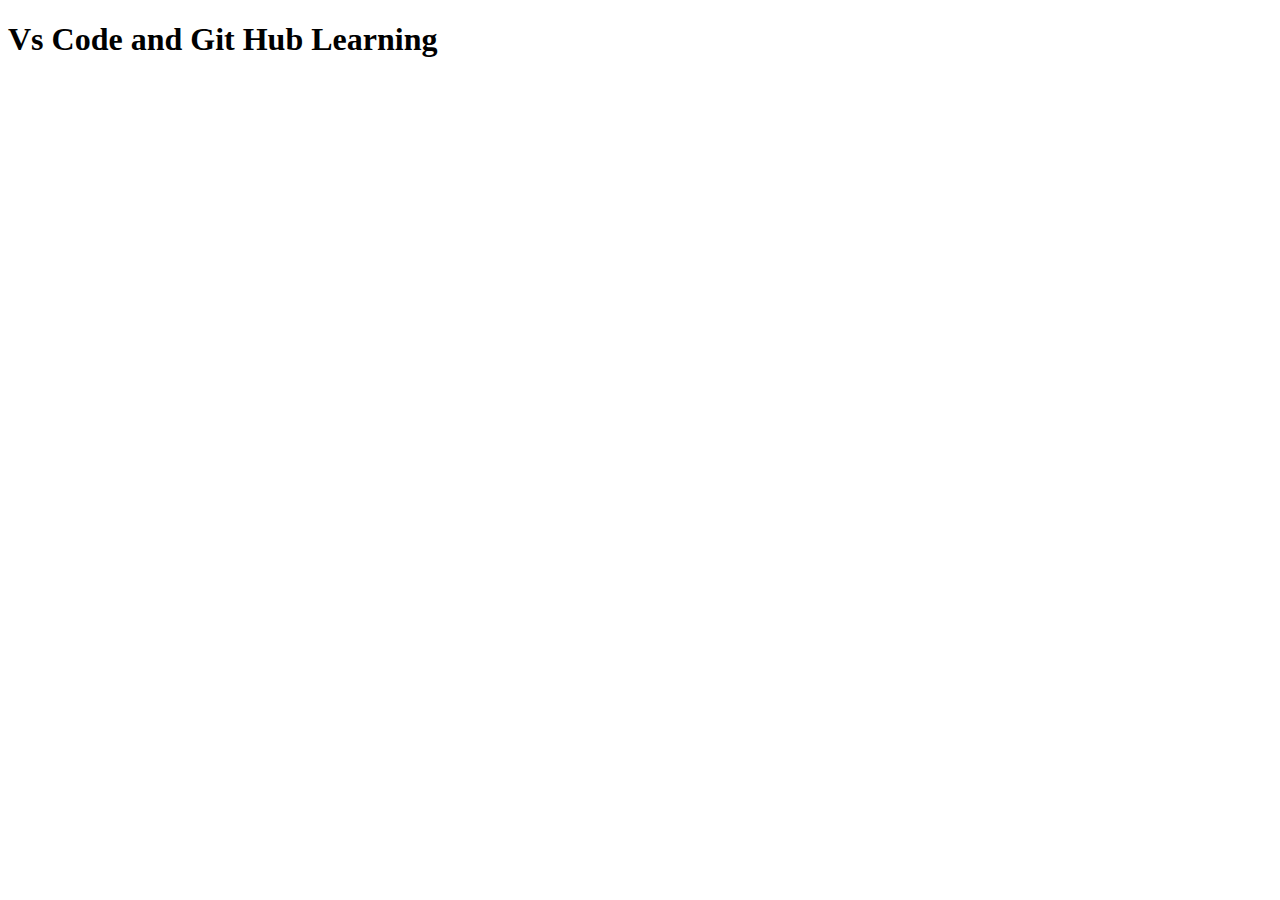
<file: index.html>
<!DOCTYPE html>
<html lang="en">
<head>
	<meta charset="UTF-8">
	<meta http-equiv="X-UA-Compatible" content="IE=edge">
	<meta name="viewport" content="width=device-width, initial-scale=1.0">
	<title>Document</title>
</head>
<body>

	<header class="header">
		<div class="container">
			<div class="header__inner">
				<h1>Vs Code and Git Hub Learning</h1>
			</div>
		</div>
	</header>
	
</body>
</html>
</file>
